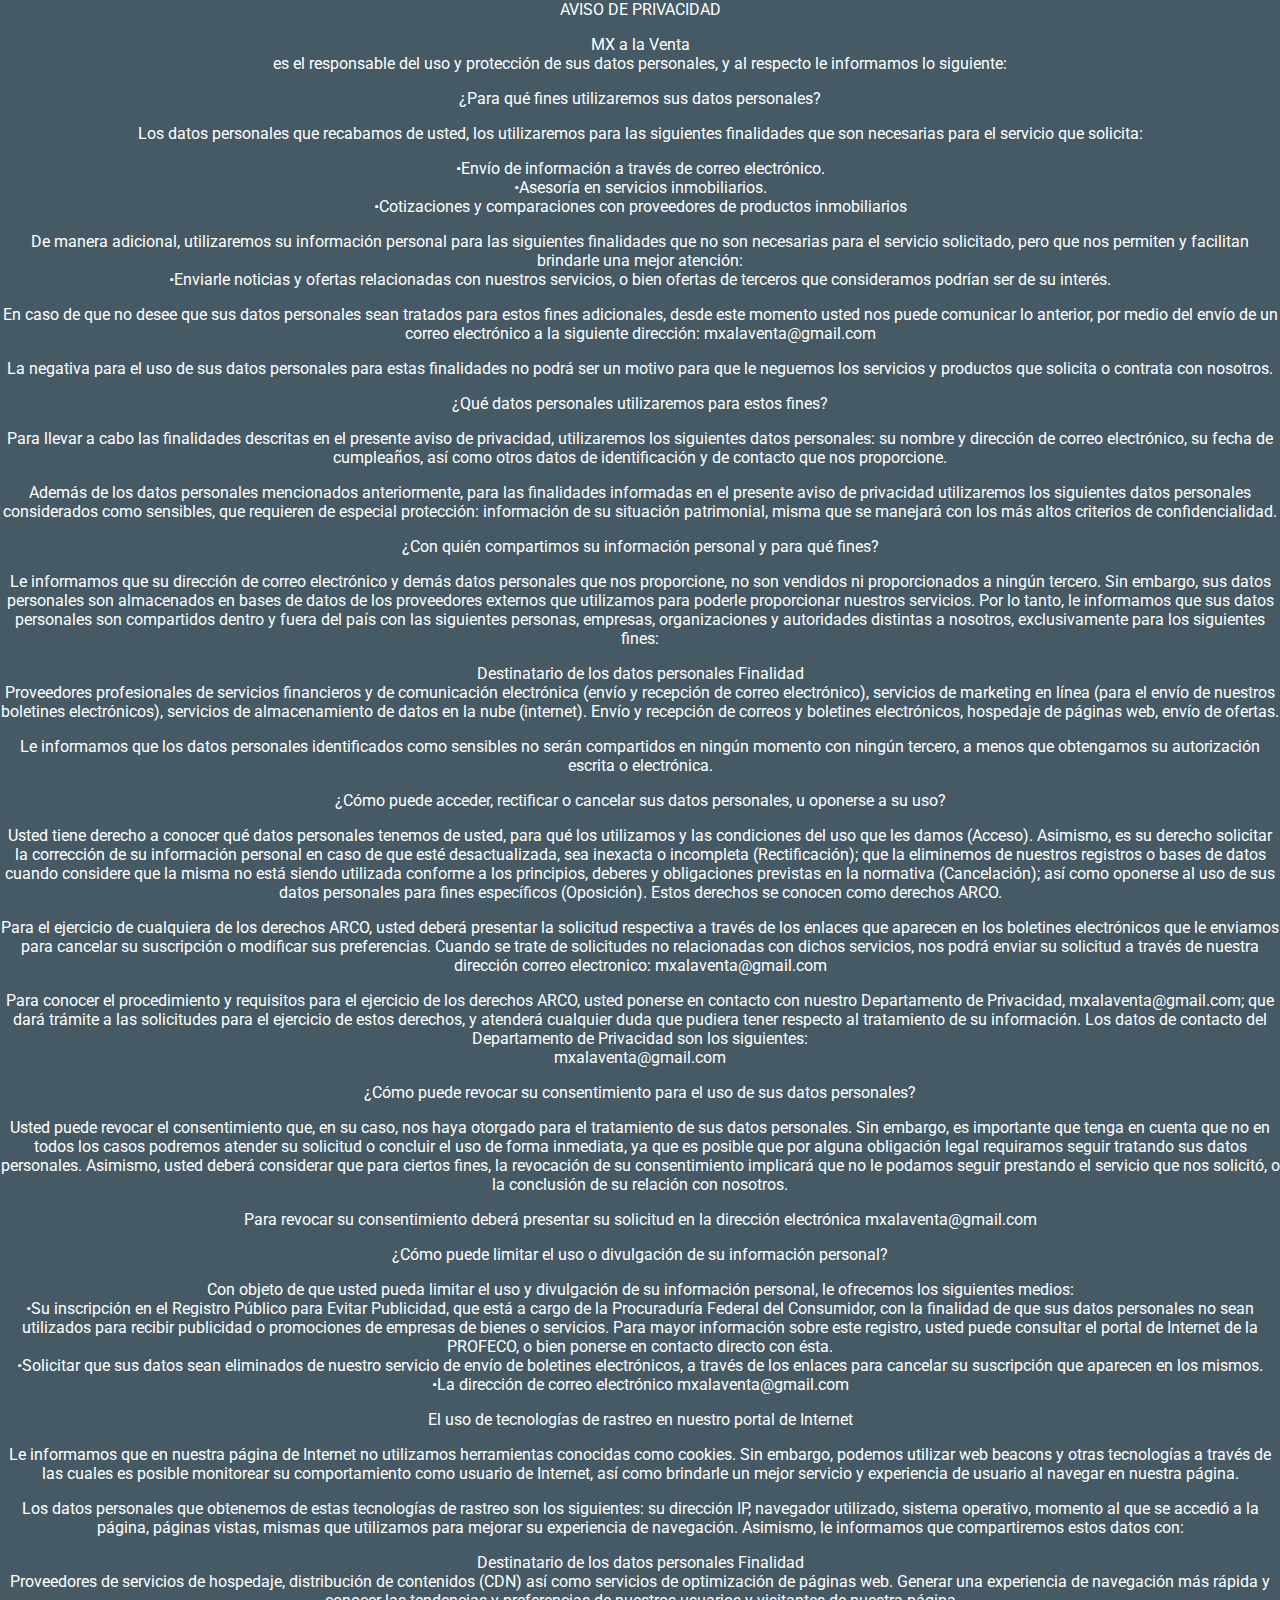
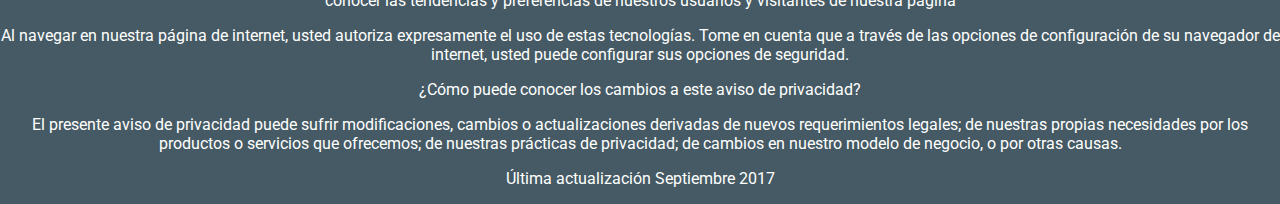
<file: legal/aviso.html>
<html>
	<head>
		<meta charset="utf-8">
		<link href="https://fonts.googleapis.com/css?family=Roboto:100,300,400,500,700,700i,900" rel="stylesheet">
		<link rel="stylesheet" href="../../css/land.css">
		<meta name="viewport" content="width=device-width, initial-scale=1">
		<title>Aviso de Privacidad</title>
	</head>
	<body>
		<div class="single-post-content cf">
						<p>AVISO DE PRIVACIDAD</p>
<p>MX a la Venta<br/>es el responsable del uso y protección de sus datos personales, y al respecto le informamos lo siguiente:</p>
<p>¿Para qué fines utilizaremos sus datos personales?</p>
<p>Los datos personales que recabamos de usted, los utilizaremos para las siguientes finalidades que son necesarias para el servicio que solicita:</p>
<p>•Envío de información a través de correo electrónico.<br />
•Asesoría en servicios inmobiliarios.<br />
•Cotizaciones y comparaciones con proveedores de productos inmobiliarios</p>
<p>De manera adicional, utilizaremos su información personal para las siguientes finalidades que no son necesarias para el servicio solicitado, pero que nos permiten y facilitan brindarle una mejor atención:<br />
•Enviarle noticias y ofertas relacionadas con nuestros servicios, o bien ofertas de terceros que consideramos podrían ser de su interés.</p>
<p>En caso de que no desee que sus datos personales sean tratados para estos fines adicionales, desde este momento usted nos puede comunicar lo anterior, por medio del envío de un correo electrónico a la siguiente dirección: mxalaventa@gmail.com</p>
<p>La negativa para el uso de sus datos personales para estas finalidades no podrá ser un motivo para que le neguemos los servicios y productos que solicita o contrata con nosotros.</p>
<p>¿Qué datos personales utilizaremos para estos fines?</p>
<p>Para llevar a cabo las finalidades descritas en el presente aviso de privacidad, utilizaremos los siguientes datos personales: su nombre y dirección de correo electrónico, su fecha de cumpleaños, así como otros datos de identificación y de contacto que nos proporcione.</p>
<p>Además de los datos personales mencionados anteriormente, para las finalidades informadas en el presente aviso de privacidad utilizaremos los siguientes datos personales considerados como sensibles, que requieren de especial protección: información de su situación patrimonial, misma que se manejará con los más altos criterios de confidencialidad.</p>
<p>¿Con quién compartimos su información personal y para qué fines?</p>
<p>Le informamos que su dirección de correo electrónico y demás datos personales que nos proporcione, no son vendidos ni proporcionados a ningún tercero. Sin embargo, sus datos personales son almacenados en bases de datos de los proveedores externos que utilizamos para poderle proporcionar nuestros servicios. Por lo tanto, le informamos que sus datos personales son compartidos dentro y fuera del país con las siguientes personas, empresas, organizaciones y autoridades distintas a nosotros, exclusivamente para los siguientes fines:</p>
<p>Destinatario de los datos personales Finalidad<br />
Proveedores profesionales de servicios financieros y de comunicación electrónica (envío y recepción de correo electrónico), servicios de marketing en línea (para el envío de nuestros boletines electrónicos), servicios de almacenamiento de datos en la nube (internet). Envío y recepción de correos y boletines electrónicos, hospedaje de páginas web, envío de ofertas. </p>
<p>Le informamos que los datos personales identificados como sensibles no serán compartidos en ningún momento con ningún tercero, a menos que obtengamos su autorización escrita o electrónica.</p>
<p>¿Cómo puede acceder, rectificar o cancelar sus datos personales, u oponerse a su uso?</p>
<p>Usted tiene derecho a conocer qué datos personales tenemos de usted, para qué los utilizamos y las condiciones del uso que les damos (Acceso). Asimismo, es su derecho solicitar la corrección de su información personal en caso de que esté desactualizada, sea inexacta o incompleta (Rectificación); que la eliminemos de nuestros registros o bases de datos cuando considere que la misma no está siendo utilizada conforme a los principios, deberes y obligaciones previstas en la normativa (Cancelación); así como oponerse al uso de sus datos personales para fines específicos (Oposición). Estos derechos se conocen como derechos ARCO.</p>
<p>Para el ejercicio de cualquiera de los derechos ARCO, usted deberá presentar la solicitud respectiva a través de los enlaces que aparecen en los boletines electrónicos que le enviamos para cancelar su suscripción o modificar sus preferencias. Cuando se trate de solicitudes no relacionadas con dichos servicios, nos podrá enviar su solicitud a través de nuestra dirección correo electronico: mxalaventa@gmail.com</p>
<p>Para conocer el procedimiento y requisitos para el ejercicio de los derechos ARCO, usted ponerse en contacto con nuestro Departamento de Privacidad, mxalaventa@gmail.com; que dará trámite a las solicitudes para el ejercicio de estos derechos, y atenderá cualquier duda que pudiera tener respecto al tratamiento de su información. Los datos de contacto del Departamento de Privacidad son los siguientes:<br />
mxalaventa@gmail.com</p>
<p>¿Cómo puede revocar su consentimiento para el uso de sus datos personales?</p>
<p>Usted puede revocar el consentimiento que, en su caso, nos haya otorgado para el tratamiento de sus datos personales. Sin embargo, es importante que tenga en cuenta que no en todos los casos podremos atender su solicitud o concluir el uso de forma inmediata, ya que es posible que por alguna obligación legal requiramos seguir tratando sus datos personales. Asimismo, usted deberá considerar que para ciertos fines, la revocación de su consentimiento implicará que no le podamos seguir prestando el servicio que nos solicitó, o la conclusión de su relación con nosotros.</p>
<p>Para revocar su consentimiento deberá presentar su solicitud en la dirección electrónica mxalaventa@gmail.com</p>
<p>¿Cómo puede limitar el uso o divulgación de su información personal? </p>
<p>Con objeto de que usted pueda limitar el uso y divulgación de su información personal, le ofrecemos los siguientes medios:<br />
•Su inscripción en el Registro Público para Evitar Publicidad, que está a cargo de la Procuraduría Federal del Consumidor, con la finalidad de que sus datos personales no sean utilizados para recibir publicidad o promociones de empresas de bienes o servicios. Para mayor información sobre este registro, usted puede consultar el portal de Internet de la PROFECO, o bien ponerse en contacto directo con ésta.<br />
•Solicitar que sus datos sean eliminados de nuestro servicio de envío de boletines electrónicos, a través de los enlaces para cancelar su suscripción que aparecen en los mismos.<br />
•La dirección de correo electrónico mxalaventa@gmail.com</p>
<p>El uso de tecnologías de rastreo en nuestro portal de Internet</p>
<p>Le informamos que en nuestra página de Internet no utilizamos herramientas conocidas como cookies. Sin embargo, podemos utilizar web beacons y otras tecnologías a través de las cuales es posible monitorear su comportamiento como usuario de Internet, así como brindarle un mejor servicio y experiencia de usuario al navegar en nuestra página.</p>
<p>Los datos personales que obtenemos de estas tecnologías de rastreo son los siguientes: su dirección IP, navegador utilizado, sistema operativo, momento al que se accedió a la página, páginas vistas, mismas que utilizamos para mejorar su experiencia de navegación. Asimismo, le informamos que compartiremos estos datos con:</p>
<p>Destinatario de los datos personales Finalidad<br />
Proveedores de servicios de hospedaje, distribución de contenidos (CDN) así como servicios de optimización de páginas web. Generar una experiencia de navegación más rápida y conocer las tendencias y preferencias de nuestros usuarios y visitantes de nuestra página </p>
<p>Al navegar en nuestra página de internet, usted autoriza expresamente el uso de estas tecnologías. Tome en cuenta que a través de las opciones de configuración de su navegador de internet, usted puede configurar sus opciones de seguridad.</p>
<p>¿Cómo puede conocer los cambios a este aviso de privacidad?</p>
<p>El presente aviso de privacidad puede sufrir modificaciones, cambios o actualizaciones derivadas de nuevos requerimientos legales; de nuestras propias necesidades por los productos o servicios que ofrecemos; de nuestras prácticas de privacidad; de cambios en nuestro modelo de negocio, o por otras causas.</p>
<p>Última actualización Septiembre 2017</p>
 </div>
	</body>
	<style type="text/css">
	body{
		background: #455a64;
		color: white;
	}
	</style>
</html>
</file>
<file: css/land.css>
body {
	font-family: 'Roboto', sans-serif;
	margin: 0;
	text-align: center;
}

.wrap{	
	max-width: 1000px;
	margin: auto;
	position: relative;
}

header {
	height: 70px;
}

header figure, header figure a{
	display: inline-block;
	margin: 0;
}

.CIBRLogo {
	margin-top: 10px;
	margin-left: 20px;
	position: absolute;
	left: 0;
	width:213;
	height:50;
}

.CIBRLogo img{
    position: absolute;
    left: 0;	
}

.whatsAppLogo{
	width: 33px;
	height: 33px;
}

.whatsAppData{
	position: absolute;
	right: 0;
	margin-top: 15px;
	margin-right: 20px;
}

.cellphone-header {
	font-size: 32px;
	font-weight: 500;
	word-spacing: 4.28px;
	letter-spacing: -2.34px;
	color: #455a64;
	text-decoration: none;
	margin-right: 9px;
}

.cover {
	background-size: cover;
	text-align: center;
}

.main-title{
	margin: 0 0 120px 0;
	font-weight: 700;
	padding-top: 128px;
	font-size: 50px;
	color: white;
	line-height: 76px;
	letter-spacing: -0.63px;
	word-spacing: 14px;
}

.main-tittle-place {
	font-weight: 900;
	color: #f7912b;
}

.callToActionButton{
	cursor: pointer;
	display: inline;
    margin: auto;
    padding: 18px 50px;
    border: 0;
    border-radius: 30px;
	-webkit-border-radius: 30px;
	-moz-border-radius: 30px;
	background-color: #f75111;
    color: white;
    text-align: center;
    text-decoration: none;
    font-size: 22px;
    font-weight: 500;    
}

.nextWhiteImage{
	margin-top: 80px;
	margin-bottom: 80px;
} 

.feature-article{
	text-align: left;
	height: 450px;
	margin-bottom: 52px;
	padding-top: 100px;
}

.title-features{
	font-size: 32px;
    font-weight: 500;
    margin: 0 0 70px 0;
	word-spacing: 1.2px;
}

.info-features{
	width: 450px;
	height: 250px;
	word-spacing: 0.5px;
	letter-spacing: 0.9px;
	line-height: 28px;
	font-size: 18px;
	font-weight: 400;
}

.features{
	height: auto;
}

.menu-features{
	display: inline-block;
	width: 470px;
}

.menu-features ol{
	margin-top: 0;
	padding: 0px;
} 

.menu-features li{
	display: inline-block;
} 

.menu-features li button{
	cursor: pointer;
	font-size: 12px;
	font-weight: 100;
	border: 3px solid #455a64;
	background-color: white;
    border-radius: 25px;
    -webkit-border-radius: 25px;
	-moz-border-radius: 25px;
    color: #455a64;
    text-align: center;
    padding-right: 32px;
    padding-left: 32px;
    margin-right: 20px;
    margin-bottom: 20px;
} 

.activeButton{
	border: 3px solid #455a64;
    color: #455a64;
    font-weight: 300;
} 

.menu-features li button:hover{
	border: 3px solid #f75111;
    color: #f75111;
} 

.image-features {
	position: relative;
	float: right;
	top: -370px;
}

.info-features{
	height: 270px;
}

.nextContainer{
	position: relative;
	float: left;
	left: 50%;
}

.nextGray{
	position: relative;
	float: right;
	right: 50%;
}

footer {
	background: #333333;
	color: white;
	margin-top: 300px;
}

.form {
	background: #455a64;
	width: auto;
	height: 670px;
	margin-top: 147px;
}

.title-form {
	color: #f7912b;
	font-size: 32px;
	font-weight: 500;
	padding-top: 97px;
	word-spacing: 0.7px;
	letter-spacing: 0.7px;
}

.form form input, textarea{
	width: 100%;
	background: none;
	border: 0;
	border-bottom-width: 3px;
	border-bottom-style: solid;
	border-color: white;
	color: white;
	font-size: 20px;
	font-weight: 300;
	padding-right: 53px;
	padding-left: 53px;
	padding-top: 5px;
	padding-bottom: 5px; 
	margin-top: 45px;
	outline: 0;
}

.form form textarea{
	margin-bottom: 25px;
	resize: none;
}

.form form button{
	float: right;
    padding: 8px 40px;
}

.form form input::placeholder, textarea::placeholder{
	color: #cccccc;	
	font-weight: 100;
}

.inputs {
	padding-left: 20px;
	padding-right: 20px;
}

.footer-data {
	height: 40px;
	font-size: 16px;
	font-weight: 100;	
	word-spacing: -0.3px;
	letter-spacing: -0.2px;
}

.footer-data figure a{
	text-decoration: none;
	color: white;
}

.footer-data img{
	margin-right: 13px;
}

.email-footer {
    position: absolute;
    left: 0;
	margin: 15px 0px 0px 20px;	
}

.email-footer a{
	display: flex;
	justify-content: center;	
}

.email-footer span{
	padding-top: 3px;
}

.phone-footer a{
	display: flex;
	justify-content: center;	
}

.phone-footer span{
	padding-top: 7px;
}

.phone-footer{
	position: absolute;
	margin: 9px 20px 0px 0px;	
    right: 0;
}

.footer-copyright{
	font-size: 14px;
	font-weight: 100;
}


.loader,
.loader:after {
  border-radius: 50%;
  width: 10em;
  height: 10em;
}
.loader {
  margin: 60px auto;
  font-size: 10px;
  position: fixed;
  bottom: 50%;
  left: 43%;
  right: 43%;
  top: 30%;
  text-indent: -9999em;
  border-top: 1.1em solid rgba(255, 255, 255, 0.1);
  border-right: 1.1em solid rgba(255, 255, 255, 0.1);
  border-bottom: 1.1em solid rgba(255, 255, 255, 0.1);
  border-left: 1.1em solid #f7912b;
  -webkit-transform: translateZ(0);
  -ms-transform: translateZ(0);
  transform: translateZ(0);
  -webkit-animation: load8 1.1s infinite linear;
  animation: load8 1.1s infinite linear;
}
@-webkit-keyframes load8 {
  0% {
    -webkit-transform: rotate(0deg);
    transform: rotate(0deg);
  }
  100% {
    -webkit-transform: rotate(360deg);
    transform: rotate(360deg);
  }
}
@keyframes load8 {
  0% {
    -webkit-transform: rotate(0deg);
    transform: rotate(0deg);
  }
  100% {
    -webkit-transform: rotate(360deg);
    transform: rotate(360deg);
  }
}


.fondoTransparente
{
	position:absolute;
	top:0px;
	left:0px;
	width:100%;
	height:100%;
	background-color:#ffffff;
	filter: alpha(opacity=80);
	opacity: .8;
}

@media screen and (max-width: 1030px) {
	.cover{
		height: 500px;
	}

	.main-title{
		font-size: 40px;
	    padding-top: 78;
	    line-height: 66px;
	    margin-bottom: 80;
	}
}

@media screen and (max-width: 800px){	
	header{
		height: 50px;
	}

	.CIBRLogo{
		margin-top: 5px;
	}

	.CIBRLogo img{
		width:170;
		height:40;
	}

	.whatsAppData{
		margin-top: 7px;
	}

	.whatsAppLogo{
		width: 27px;
		height: 27px;
		margin-top: 4px;
	}


	.cellphone-header {
		font-size: 27px;
	}

	.cover{
		height: 350px;
	}

	.main-title{
		font-size: 30px;
		padding-top: 48;
		line-height: 46px;
		margin-bottom: 50;
	    word-spacing: 6px;
	}

	.callToActionButton{
		padding: 14px 36px;
	    font-size: 17px;
	}

	.nextWhiteImage, .nextGrayImage{
		margin-top: 40px;
	    margin-bottom: 40px;
	    width: 60px;
	    height: 60px;
	}
}




@media screen and (max-width: 970px){
	.features{
		height: auto;
	}

	.feature-article{
		padding-top: 70px;
		margin-bottom: 0;
		height: auto;
	}

	.title-features, .info-features,.menu-features {
		margin-left: 110px;
		margin-right: 110px;
		width: auto;
	}

	.title-features{
		margin-bottom: 45px;
	}

	.info-features{
		height: auto;
		font-size: 16px;
		word-spacing: 0.6px;
		letter-spacing: 0.2px;
		line-height: 24px;
		margin-bottom: 40px;
	}

	.image-features{
		position: initial;
		float: none;
	}	

	.imageContainer{
		text-align: center;
	}

	.menu-features{
		margin-top: 40px;
		display: flex;
		justify-content: center;
	}

	.menu-features li button{
		font-size: 10px;
		font-weight: 100;
		border: 2px solid #455a64;
		padding-right: 16px;
    	padding-left: 16px;
    	margin-right: 6px;
	    margin-bottom: 16px;
	}

	.activeButton{
		border: 2px solid #455a64;
	} 

	.menu-features li button:hover{
		border: 2px solid #f75111;
	} 

	.form{
		margin-top: 100px;
	}
}

@media screen and (max-width: 500px) {	
	header{
		height: 40px;
	}

	.CIBRLogo{
		margin-top: 3px;
	}

	.CIBRLogo img{
		width:149;
		height:35;
	}

	.whatsAppData{
		margin-top: 5px;
	}

	.whatsAppLogo{
		width: 20px;
		height: 20px;
		margin-top: 4px;
	}

	.cellphone-header {
		font-size: 19px;
	}

	.cover{
		height: 190px;
	}

	.main-title{
		font-size: 18px;
		font-weight: 500;
		padding-top: 19px;
		line-height: 35px;
		margin-bottom: 35px;
	    word-spacing: 3px;
	}

	.callToActionButton{
		padding: 12px 25px;
	    font-size: 14px;
	}

	.nextWhiteImage, .nextGrayImage{
		display: none;
	}

	.feature-article{
		padding-top: 20px;
	}

	.title-features{
		font-size: 15px;
	}

	.title-features, .info-features,.menu-features {
		margin-left: 20px;
		margin-right: 20px;
		width: auto;
	}

	.title-features{
		margin-bottom: 20px;
	}

	.info-features{
		height: auto;
		font-size: 12px;
		line-height: 20px;
		margin-bottom: 20px;
	}

	.image-features{
		max-width: 100%;
    	width: auto;
	}	

	.menu-features{
		margin-top: 20px;
		display: flex;
		justify-content: center;
	}

	.menu-features li button{
		font-size: 10px;
		font-weight: 100;
		border: 2px solid #455a64;
		padding-right: 16px;
    	padding-left: 16px;
    	margin-right: 6px;
	    margin-bottom: 10px;
	}

	footer{
		margin-top: 0px;
	}

	.form{
		margin-top: 0px;
		height: 480px;
	}

	.title-form{
		margin-top: 0px;
		padding-top: 50px;
		font-size: 22px;
	}

	.form form input, textarea{
		border-bottom-width: 2px;
		font-size: 16px;
		font-weight: 300;
		padding-right: 30px;
		padding-left: 30px;
		padding-top: 5px;
		padding-bottom: 5px; 
		margin-top: 25px;
	}

	.footer-data{
		height: 90px;
	}

	.email-footer{
		font-size: 12px;
		position: initial;
	}

	.phone-footer{
		position: initial;
		font-size: 12px;
	}

	.footer-copyright{
		font-size: 10px;
	}
}

@media screen and (max-width: 320px) {
	.cellphone-header {
		font-size: 17px;
		word-spacing: 1.28px;
		margin-right: 3px;
	}
	
	.form form input, textarea{
		font-size: 12px;
	}

	.form form textarea{
	}
}
</file>
